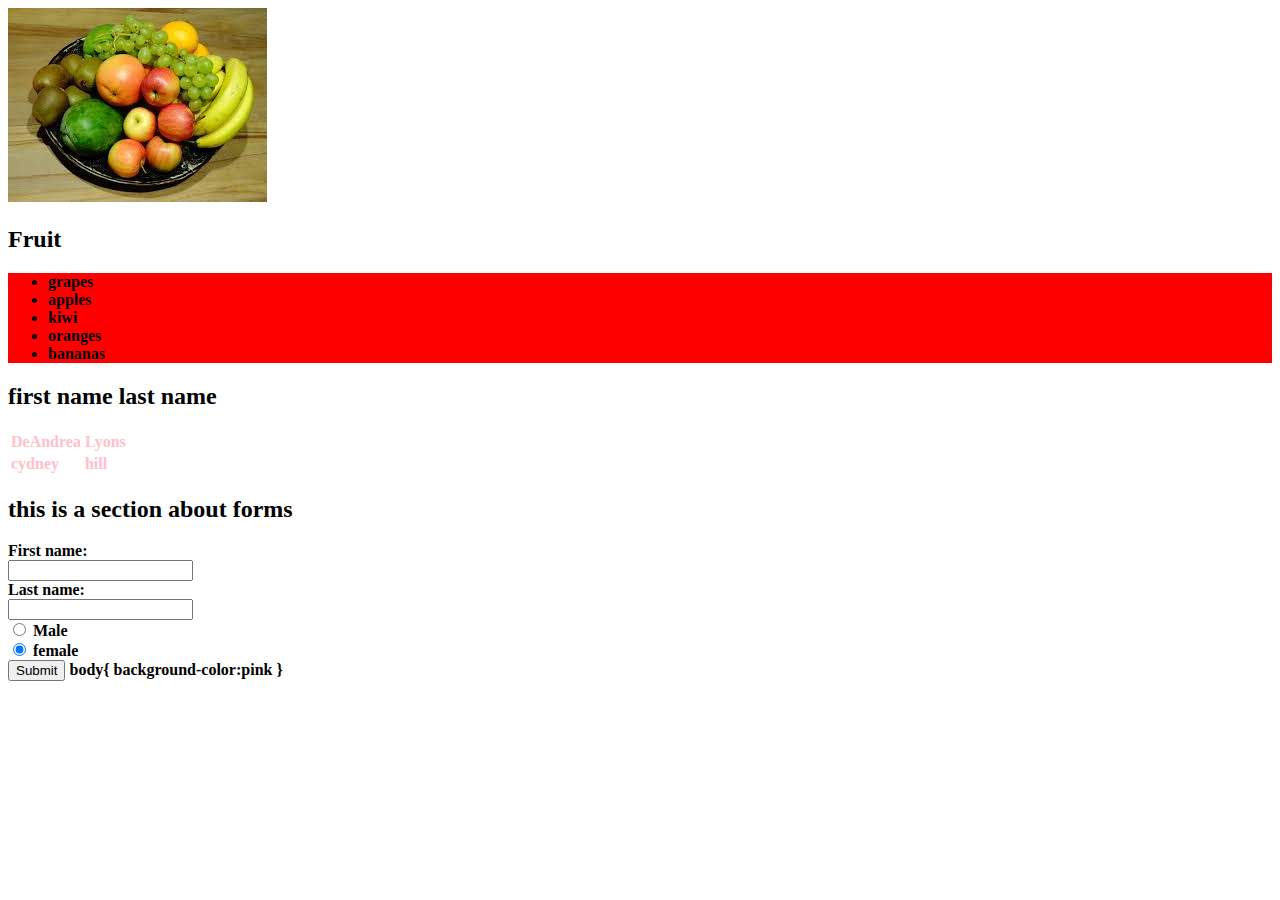
<file: fruit.html>
<!DOCTYPE html>
<html>
    <title>new slide </title>
    <head>

        <link rel="stylesheet" href="styles.css">
    </head>


    <img src= "[data-uri]"/>



  <h2>Fruit</h2>

<ul>
    <b>
    <li>grapes</li>
    <li>apples</1i>
    <li>kiwi</li>
    <li>oranges</li>
    <li>bananas</li>
</ul>







<h2>first name last name</h2>

<table>
    <tr>

    <td> DeAndrea </td>
    <td> Lyons </td>

     </tr>
     <tr>

<td> cydney </td>
    <td> hill </td>

        </tr>

</table>



<h2> this is a section about forms</h2>

  First name:<br>
  <input type="text" name="firstname"> <br>

  Last name:<br>

  <input type="text" name="lastname">
  <br>


 <input type="radio" name="gender" value="male" checked> Male<br>


<input type="radio" name="gender" value="female" checked> female<br>

<input type="submit" value="Submit">

body{
    background-color:pink
}


    </body>
    </html>
</file>
<file: styles.css>
#static{
    background-color: pink;
}

table{
    color:pink;
}
form{
    color:aqua;
}

ul{
    background-color: red;

}

h1{
    color:blueviolet;
}
div{
    color: purple;
}

#absolutes{
    background-color: blueviolet
}
</file>
